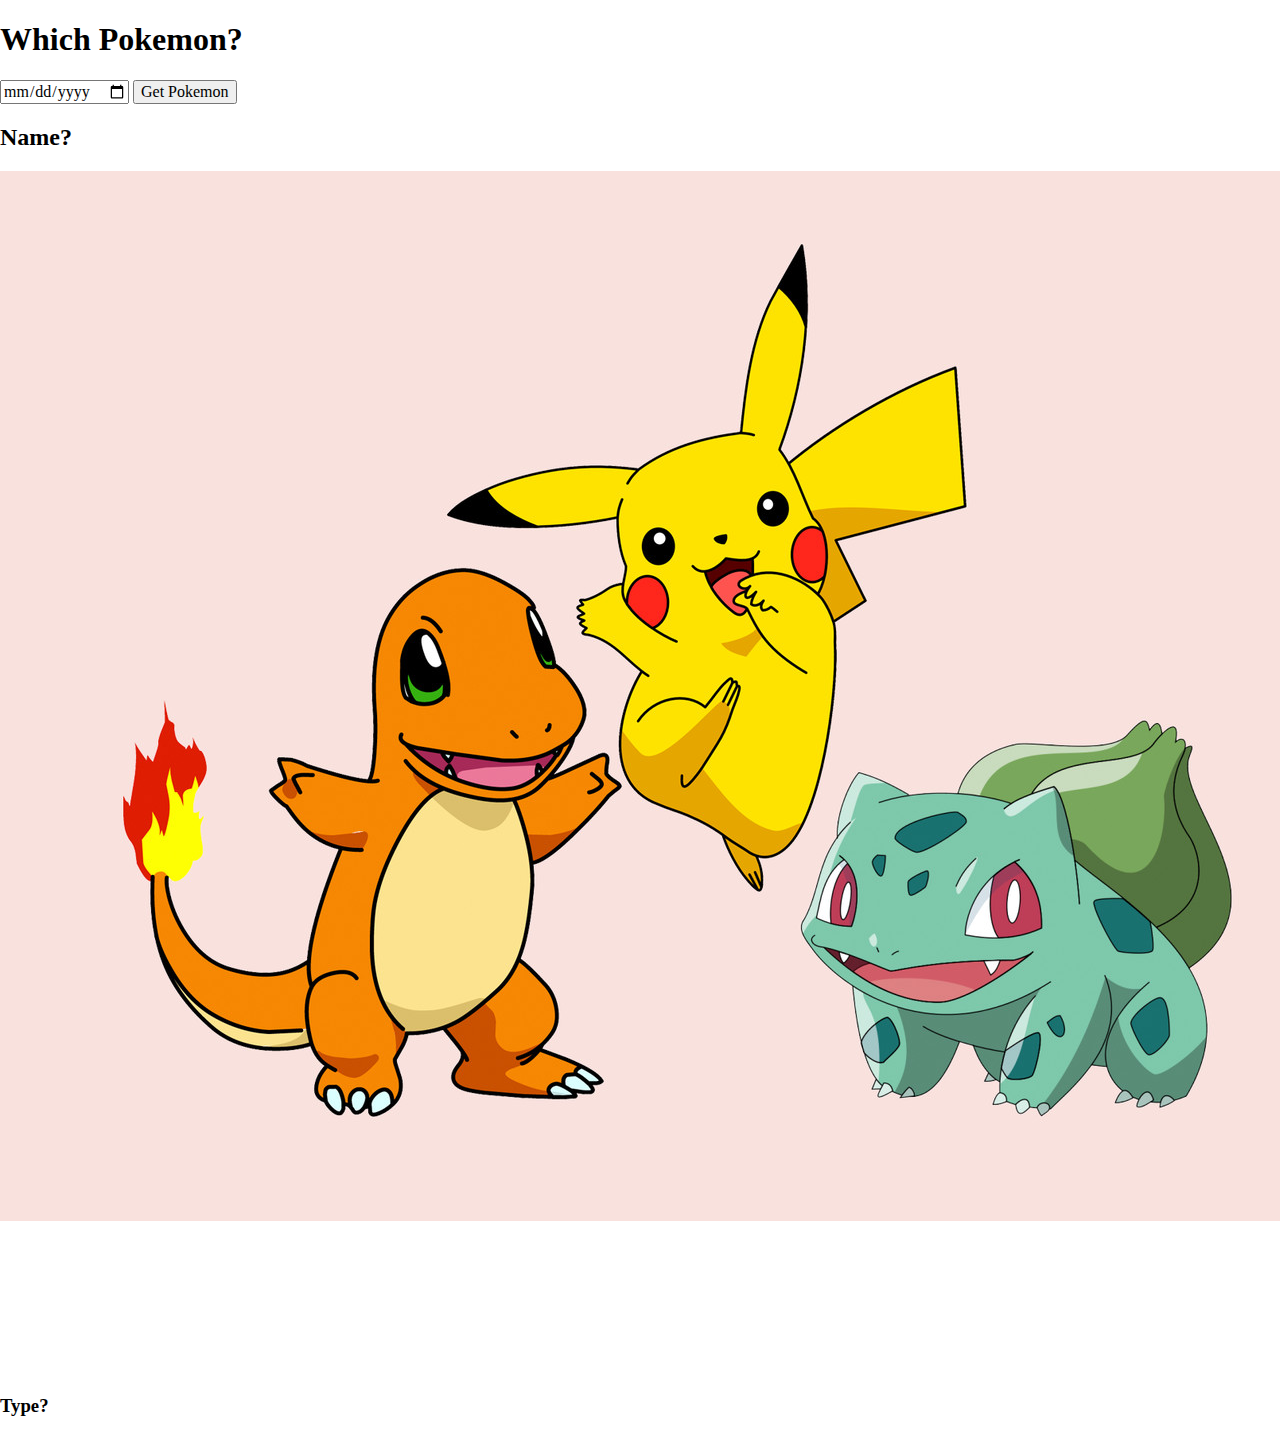
<file: api-template/index.html>
<!DOCTYPE html>
<html lang="en">
	<head>
    	<meta charset="utf-8">
    	<meta name="description" content="This is where your description goes">
    	<meta name="keywords" content="one, two, three">

		<title>Title in the tab</title>

		<!-- external CSS link -->
		<link rel="stylesheet" href="css/normalize.css">
		<link rel="stylesheet" href="css/style.css">
	</head>
	<body>

		<h1>Which Pokemon?</h1>
		<input type="date" name="" value="">
		<button type="button" name="button">Get Pokemon</button>

		<h2>Name?</h2>
		<img src="img/pokemon.jpeg" alt="">
		<iframe src="" frameborder="0"></iframe>
		<h3>Type?</h3>

		<script type="text/javascript" src="js/main.js"></script>
	</body>
</html>
</file>
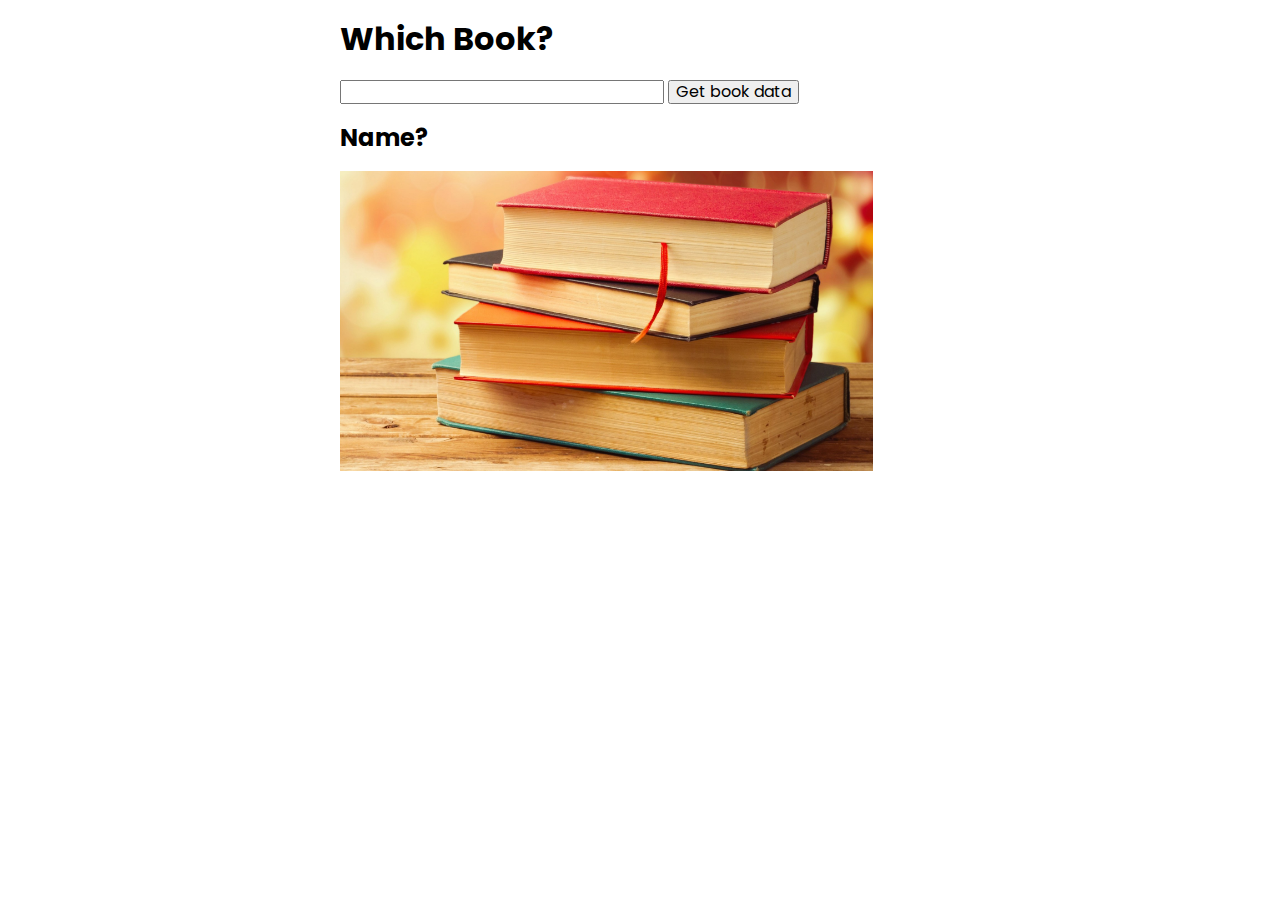
<file: books/index.html>
<!DOCTYPE html>
<html lang="en">

<head>
	<meta charset="utf-8">
	<meta name="description" content="This is where your description goes">
	<meta name="keywords" content="one, two, three">

	<title>Book Search</title>

	<!-- external CSS link -->
	<link rel="stylesheet" href="css/normalize.css">
	<link rel="stylesheet" href="css/style.css">
</head>

<body>
	<div class="container">
		<h1>Which Book?</h1>
		<input type="text" name="" value="">
		<button type="button" name="button">Get book data</button>

		<h2>Name?</h2>
		<img src="img/book.jpg" alt="book thumbnail fetched from Google books API">
		<p></p>
	</div>

	<script type="text/javascript" src="js/main.js"></script>
</body>

</html>
</file>
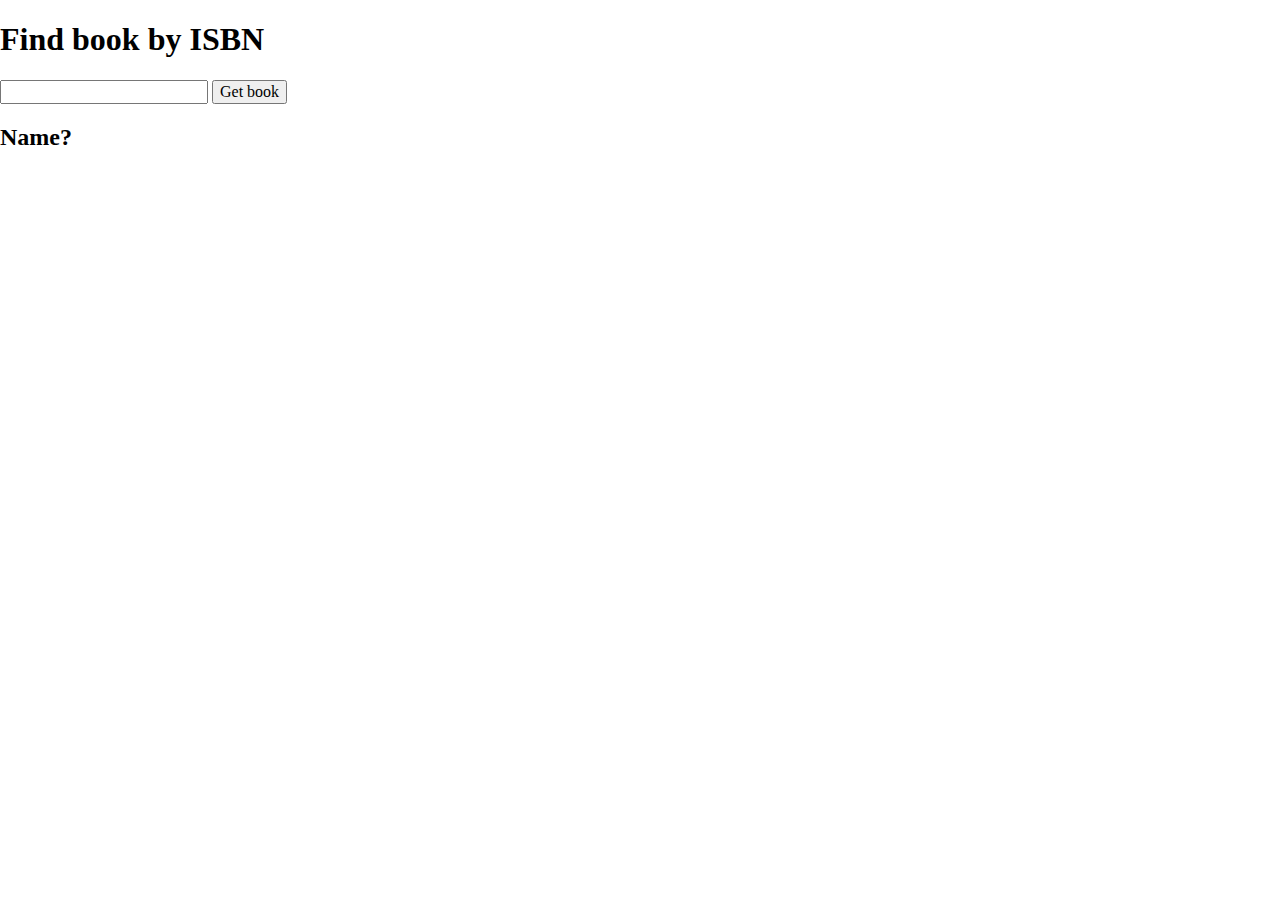
<file: isbn-api/index.html>
<!DOCTYPE html>
<html lang="en">
	<head>
    	<meta charset="utf-8">
    	<meta name="description" content="This is where your description goes">
    	<meta name="keywords" content="one, two, three">

		<title>Booktracker API</title>

		<!-- external CSS link -->
		<link rel="stylesheet" href="css/normalize.css">
		<link rel="stylesheet" href="css/style.css">
	</head>
	<body>

		<h1>Find book by ISBN</h1>
		<input type="text" name="book-request" value="">
		<button type="button" name="button">Get book</button>

		<h2>Name?</h2>

		<script type="text/javascript" src="js/main.js"></script>
	</body>
</html>
</file>
<file: api-template/css/style.css>
/******************************************
/* CSS
/*******************************************/

/* Box Model Hack */
*{
  box-sizing: border-box;
}

/******************************************
/* LAYOUT
/*******************************************/
img{
  display: block;
  margin: 0 auto;
}


/******************************************
/* ADDITIONAL STYLES
/*******************************************/
</file>
<file: books/css/style.css>
@import url('https://fonts.googleapis.com/css2?family=Poppins:wght@400;700&display=swap');

/******************************************
/* CSS
/*******************************************/

/* Box Model Hack */
*{
  box-sizing: border-box;
}


body {
  font-family: 'Poppins', sans-serif;
}
/******************************************
/* LAYOUT
/*******************************************/
img{
  height: 300px;
}


/******************************************
/* ADDITIONAL STYLES
/*******************************************/
.container {
  width: 60%;
  max-width: 60ch;
  margin: 0 auto;
}
</file>
<file: isbn-api/css/style.css>
/******************************************
/* CSS
/*******************************************/

/* Box Model Hack */
*{
  box-sizing: border-box;
}

/******************************************
/* LAYOUT
/*******************************************/
img{
  display: block;
  margin: 0 auto;
}


/******************************************
/* ADDITIONAL STYLES
/*******************************************/
</file>
